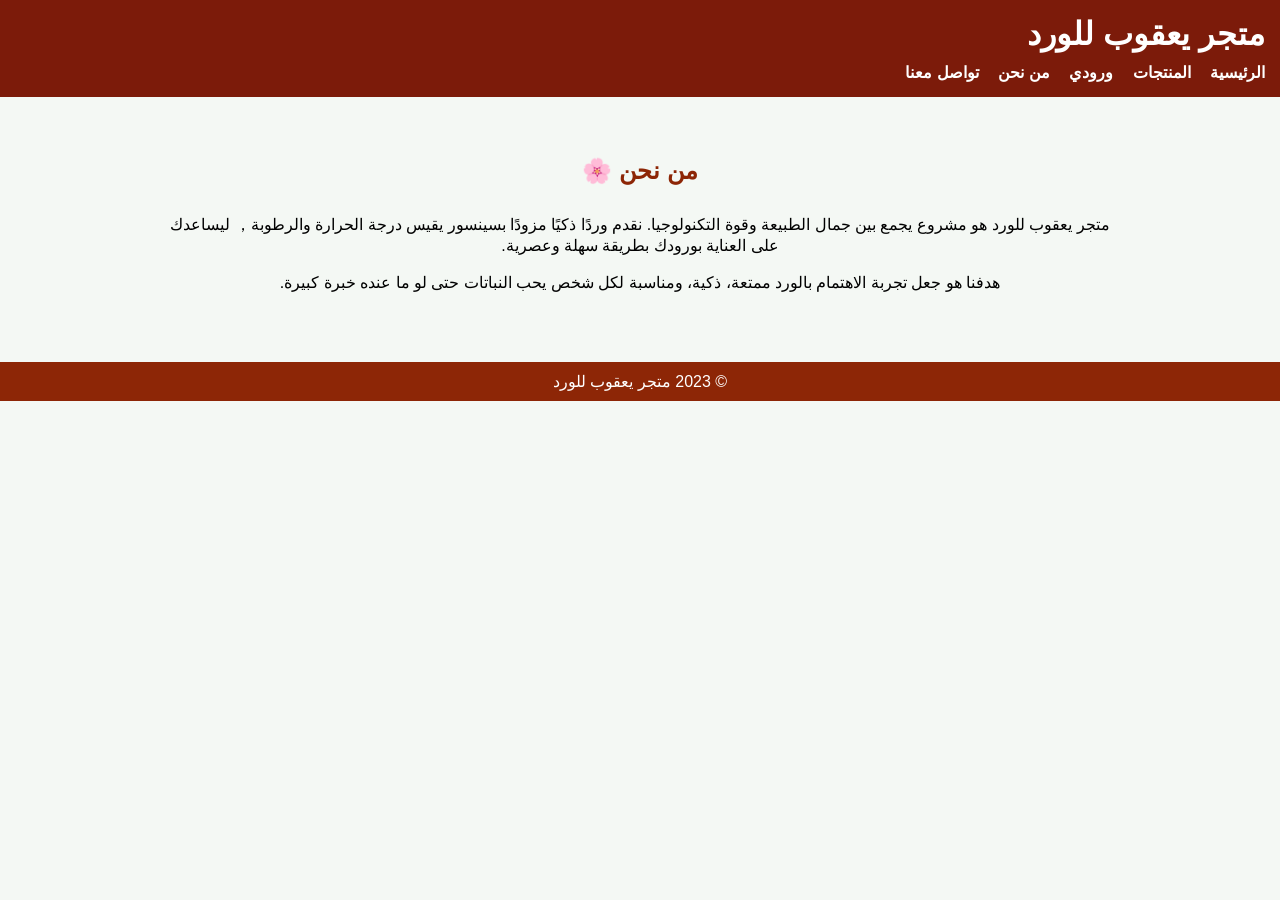
<file: about.html>
<!DOCTYPE html>
<html lang="ar" dir="rtl">
<head>
    <meta charset="UTF-8">
    <title>من نحن - متجر يعقوب للورد</title>
    <link rel="stylesheet" href="project1.css">
</head>
<body>

<header>
    <h1>متجر يعقوب للورد</h1>
    <nav>
        <a href="index.html">الرئيسية</a>
        <a href="products.html">المنتجات</a>
        <a href="dashboard.html">ورودي</a>
        <a href="about.html">من نحن</a>
        <a href="contact.html">تواصل معنا</a>
    </nav>
</header>

<section class="products">
    <h2>من نحن 🌸</h2>

  <div class="about-text">
        <p>
            متجر يعقوب للورد هو مشروع يجمع بين جمال الطبيعة وقوة التكنولوجيا.
            نقدم وردًا ذكيًا مزودًا بسينسور يقيس درجة الحرارة والرطوبة，
            ليساعدك على العناية بورودك بطريقة سهلة وعصرية.
        </p>
        <br>
        <p>
            هدفنا هو جعل تجربة الاهتمام بالورد ممتعة، ذكية، ومناسبة لكل شخص
            يحب النباتات حتى لو ما عنده خبرة كبيرة.
        </p>
    </div>
</section>

<footer>
    <p>© 2023 متجر يعقوب للورد</p>
</footer>

</body>
</html>
</file>
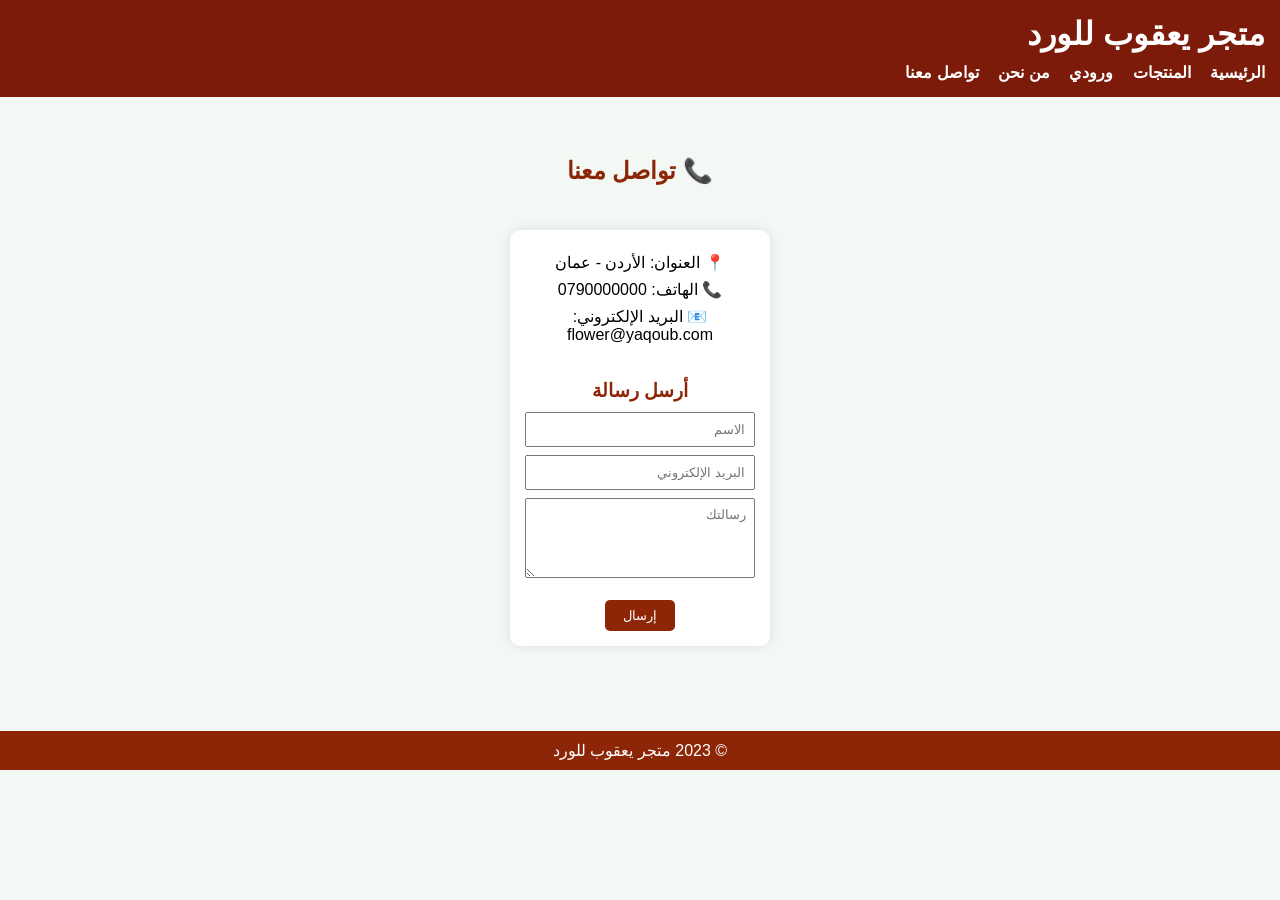
<file: contact.html>
<!DOCTYPE html>
<html lang="ar" dir="rtl">
<head>
    <meta charset="UTF-8">
    <title>تواصل معنا - متجر يعقوب للورد</title>
    <link rel="stylesheet" href="project1.css">
</head>
<body>

<header>
    <h1>متجر يعقوب للورد</h1>
    <nav>
        <a href="index.html">الرئيسية</a>
        <a href="products.html">المنتجات</a>
        <a href="dashboard.html">ورودي</a>
        <a href="about.html">من نحن</a>
        <a href="contact.html">تواصل معنا</a>
    </nav>
</header>

<section class="products">
    <h2>📞 تواصل معنا</h2>

    <div class="card">
        <p>📍 العنوان: الأردن - عمان</p>
        <p>📞 الهاتف: 0790000000</p>
        <p>📧 البريد الإلكتروني: flower@yaqoub.com</p>
        <br>

        <h3>أرسل رسالة</h3>
        <form>
            <input type="text" placeholder="الاسم" style="width:100%; padding:8px; margin-bottom:8px;">
            <input type="email" placeholder="البريد الإلكتروني" style="width:100%; padding:8px; margin-bottom:8px;">
            <textarea placeholder="رسالتك" style="width:100%; padding:8px; height:80px;"></textarea>
            <br><br>
            <button type="button" onclick="alert('✅ تم إرسال الرسالة')">إرسال</button>
        </form>
    </div>
</section>

<footer>
    <p>© 2023 متجر يعقوب للورد</p>
</footer>

</body>
</html>
</file>
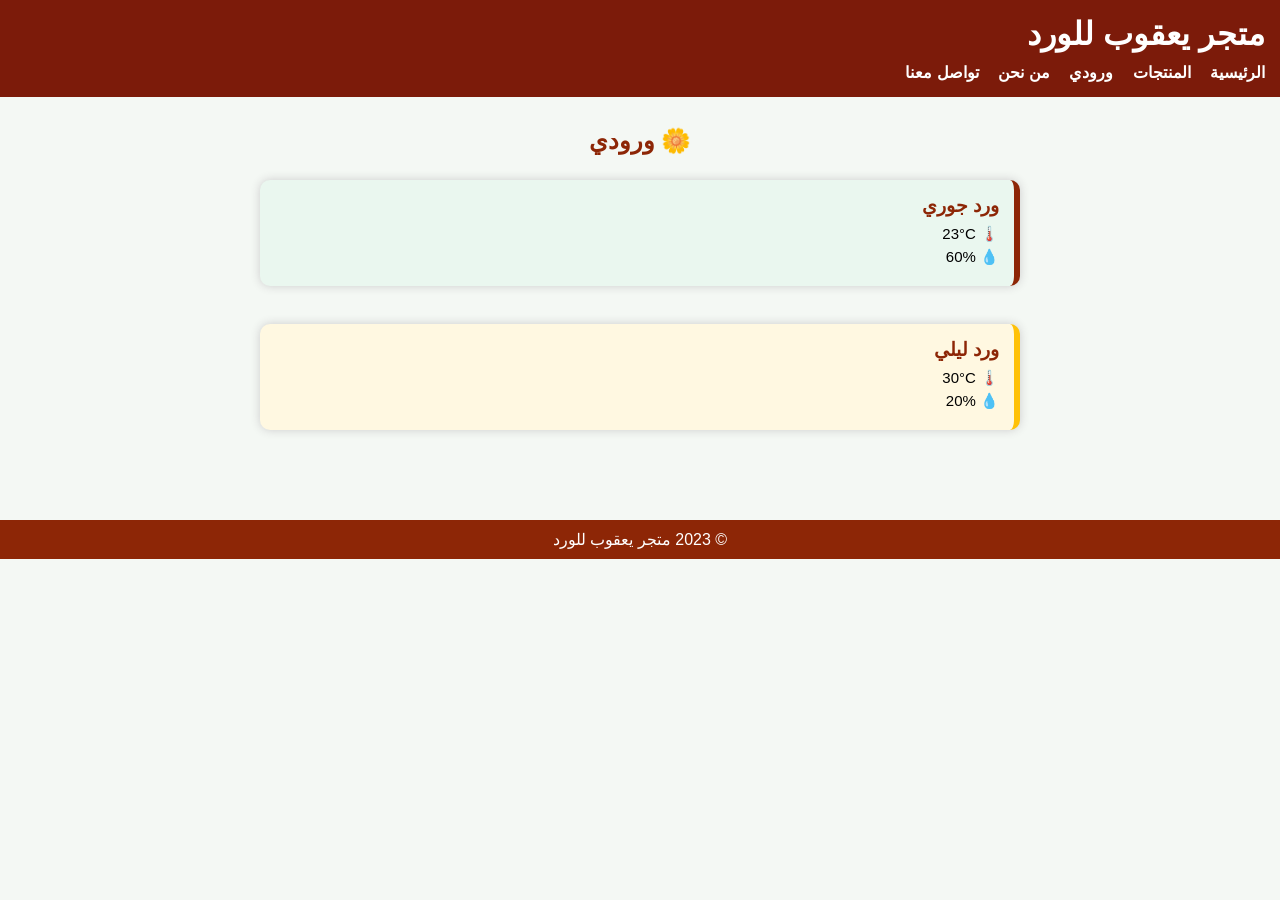
<file: dashboard.html>
<!DOCTYPE html>
<html lang="ar" dir="rtl">
<head>
    <meta charset="UTF-8">
    <title>ورودي - متجر يعقوب للورد</title>
    <link rel="stylesheet" href="project1.css">
</head>
<body>

<header>
    <h1>متجر يعقوب للورد</h1>
<nav>
    <a href="index.html">الرئيسية</a>
    <a href="products.html">المنتجات</a>
    <a href="dashboard.html">ورودي</a>
    <a href="about.html">من نحن</a>
    <a href="contact.html">تواصل معنا</a>
</nav>
</header>

 <section class="dashboard">
    
    <h2>🌼 ورودي</h2>

    <div class="card good">
        <h3>ورد جوري</h3>
        <p>🌡️ 23°C</p>
        <p>💧 60%</p>
    </div>
<br>
    <div class="card warning">
        <h3>ورد ليلي</h3>
        <p>🌡️ 30°C</p>
        <p>💧 20%</p>
    </div>

</section>


<footer>
    <p>© 2023 متجر يعقوب للورد</p>
</footer>

</body>
</html>
</file>
<file: project1.css>
/* ===== الأساسيات ===== */
* {
    margin: 0;
    padding: 0;
    box-sizing: border-box;
    font-family: Tahoma, Arial, sans-serif;
}

body {
    background-color: #f4f8f4;
    direction: rtl;
}

/* ===== Header & Nav ===== */
header {
    background-color: #7c1b0a;
    color: white;
    padding: 15px;
}

header h1 {
    margin-bottom: 10px;
}

nav a {
    color: white;
    margin-left: 15px;
    text-decoration: none;
    font-weight: bold;
}

nav a:hover {
    text-decoration: underline;
}

/* ===== Hero ===== */
.hero {
    background-color: #e6f4ec;
    text-align: center;
    padding: 40px 20px;
}

.hero h2 {
    margin-bottom: 10px;
}

.hero p {
    margin-bottom: 15px;
}

.hero button {
    background-color: #8d2606;
    color: white;
    border: none;
    padding: 10px 25px;
    cursor: pointer;
    font-size: 16px;
}

.hero button:hover {
    background-color: #8d2606;
}

/* ===== الأقسام العامة ===== */
section {
    margin: 30px auto;
    max-width: 1000px;
}

/* ===== Footer ===== */
footer {
    background-color: #8d2606;
    color: white;
    text-align: center;
    padding: 10px;
    margin-top: 40px;
}

/* =================================================
   صفحة المنتجات
================================================= */
.products {
    padding: 30px 20px;
    text-align: center;
}

.products h2 {
    margin-bottom: 30px;
    color: #8d2606;
}

.products .card {
    display: inline-block;
    width: 260px;
    margin: 15px;
    padding: 15px;
    background-color: white;
    border-radius: 10px;
    box-shadow: 0 0 12px rgba(0,0,0,0.1);
    text-align: center;
}

.products .card img {
    width: 100%;
    height: 180px;
    object-fit: cover;
    border-radius: 6px;
}

.products .card h3 {
    margin: 10px 0;
    color: #8d2606;
}

.products .card p {
    margin: 8px 0;
    font-size: 16px;
}

.products .card button {
    background-color: #8d2606;
    color: white;
    border: none;
    padding: 8px 18px;
    border-radius: 5px;
    cursor: pointer;
}

.products .card button:hover {
    background-color: #8d2606;
}

/* =================================================
   صفحة ورودي (Dashboard)
================================================= */
.dashboard {
    padding: 30px 20px;
    max-width: 800px;
    margin: 0 auto;
}

.dashboard h2 {
    text-align: center;
    margin-bottom: 25px;
    color: #8d2606;
}

.dashboard .card {
    background-color: white;
    text-align: right;
    padding: 15px;
    margin-bottom: 20px;
    border-radius: 10px;
    box-shadow: 0 0 10px #ccc;
}

.dashboard .good {
    border-right: 6px solid #8d2606;
    background-color: #eaf7ef;
}

.dashboard .warning {
    border-right: 6px solid #ffc107;
    background-color: #fff8e1;
}

.dashboard .danger {
    border-right: 6px solid #dc3545;
    background-color: #fdecea;
}

.dashboard .card h3 {
    margin-bottom: 8px;
    color: #8d2606;
}

.dashboard .card p {
    margin: 5px 0;
    font-size: 15px;
}
</file>
